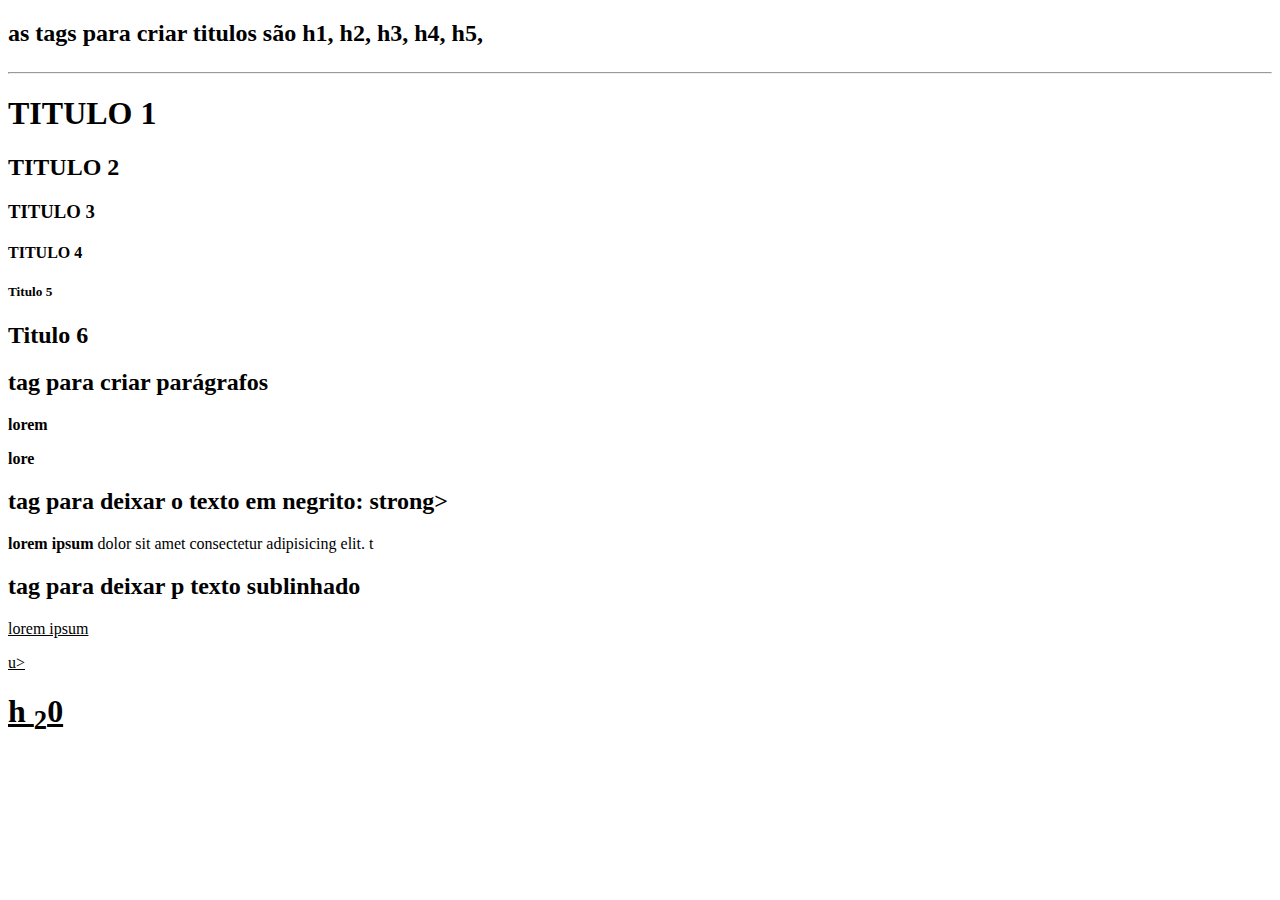
<file: aula-formatacao-de-texto.html>
<!DOCTYPE html>
<html lang="pt-br">
  <head>
    <meta charset="UTF-8" />
    <meta name="viewport" content="width=device-width, initial-scale=1.0" />
    <title>formatação de texto</title>
  </head>
  <body>
    <h2>
      as tags para criar titulos são h1, h2, h3, h4, h5,
      <h6></h6>
    </h2>
    <hr />

    <h1>TITULO 1</h1>
    <h2>TITULO 2</h2>
    <h3>TITULO 3</h3>
    <h4>TITULO 4</h4>
    <h5>Titulo 5</h5>
    <h2>Titulo 6</h2>

    <h2>tag para criar parágrafos</h2>
    <p><strong>lorem</strong></p>
    <p><strong>lore</strong></p>

    <h2>tag para deixar o texto em negrito: strong></h2>
    <p><strong>lorem ipsum</strong> dolor sit amet consectetur adipisicing elit. t</p>

<h2>tag para deixar p texto sublinhado</h2>
<p><u>lorem ipsum </p>u>

    <h1>h <sub>2</sub>0</h1>

  </body>
</html>
</file>
